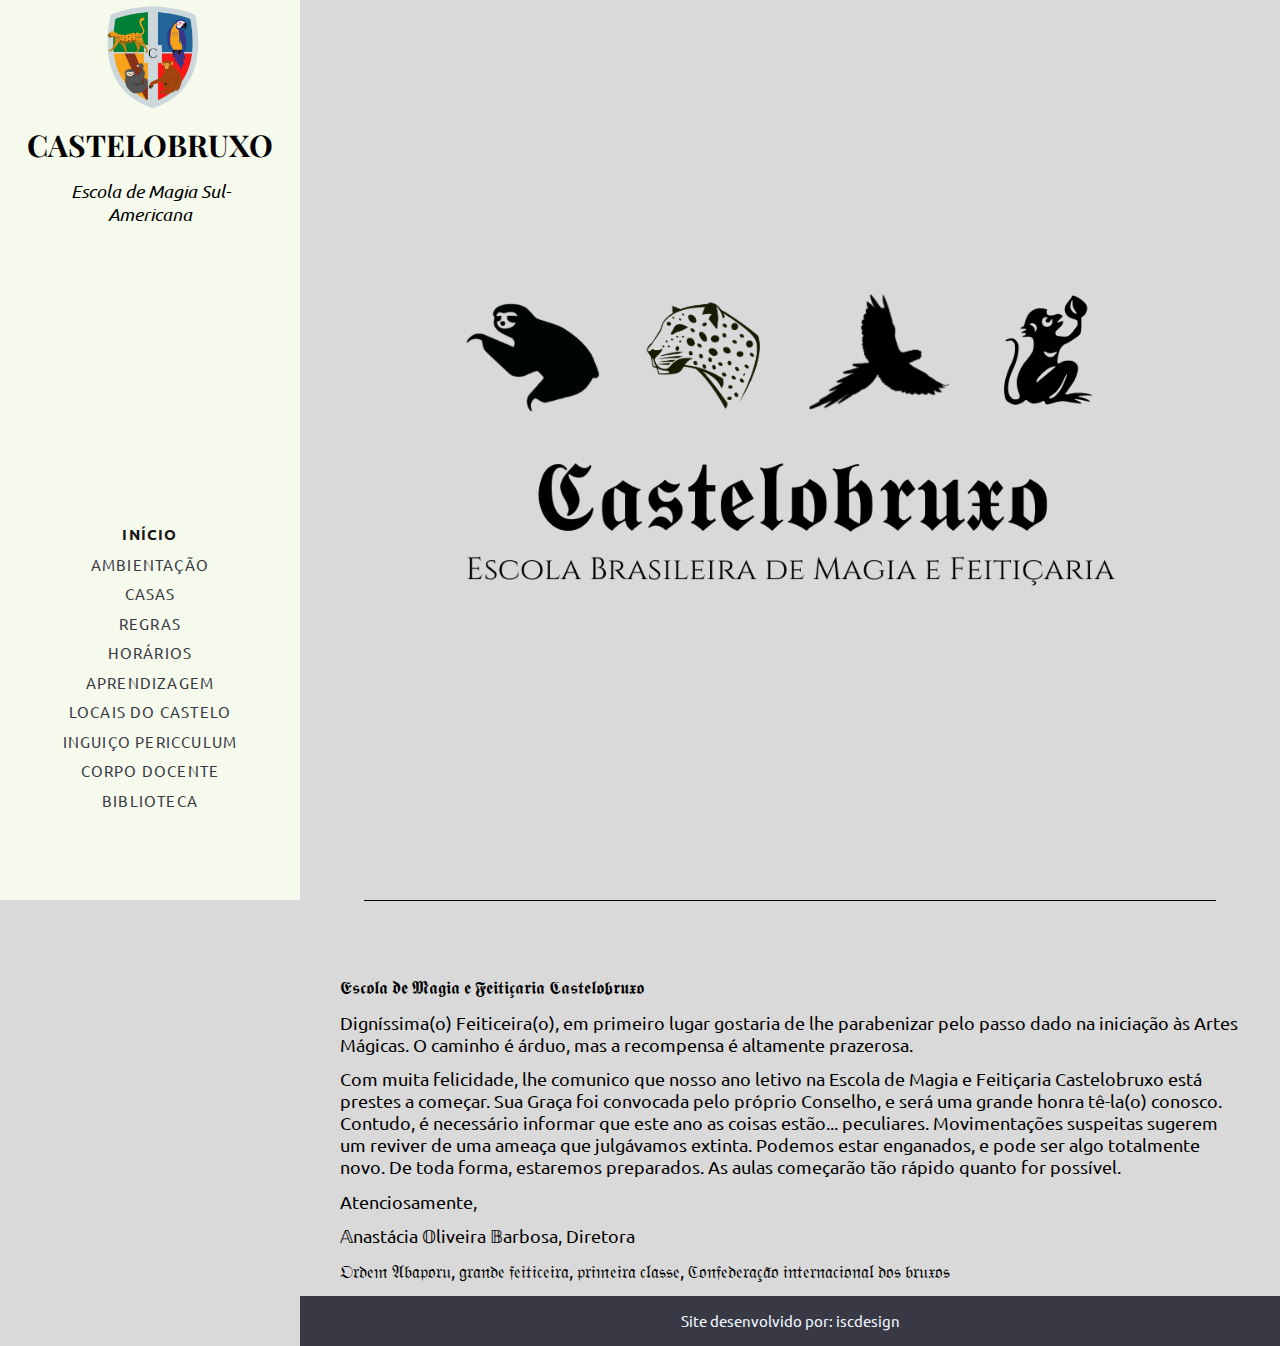
<file: index.html>
<!DOCTYPE html>
<html lang="en">
  <head>
    <meta charset="UTF-8" />
    <meta http-equiv="X-UA-Compatible" content="IE=edge" />
    <meta name="viewport" content="width=device-width, initial-scale=1.0" />
    <title>Castelobruxo</title>
    <link rel="stylesheet" href="./css/index.css" />
    <link rel="shortcut icon" href="./assets/logo.png"
  </head>
  <body>
    <div id="sidebar">
      <div id="Titulo">
        <img src="./assets/logo2.png" />
        <h1>Castelobruxo</h1>
        <p>Escola de Magia Sul-Americana</p>
      </div>
      <ul id="links">
        <li><a class="linkativo" href="./">Início</a></li>
        <li><a href="./">Ambientação</a></li>
        <li><a href="./">Casas</a></li>
        <li><a href="./">Regras</a></li>
        <li><a href="./">Horários</a></li>
        <li><a href="./">Aprendizagem</a></li>
        <li><a href="./">Locais do Castelo</a></li>
        <li><a href="./">Inguiço Pericculum</a></li>
        <li><a href="./">Corpo Docente</a></li>
        <li><a href="./">Biblioteca</a></li>
      </ul>
    </div>

    <div id="topbar">
      <div id="wrappermenu">
        <div id="Titulo">
          <img src="./assets/logo2.png" />
          <h1>Castelobruxo</h1>
        </div>
        <div id="menu">
          <img src="./assets/menu.svg" />
        </div>
      </div>
      <ul id="links">
        <li><a class="linkativo" href="./">Início</a></li>
        <li><a href="./">Ambientação</a></li>
        <li><a href="./">Casas</a></li>
        <li><a href="./">Regras</a></li>
        <li><a href="./">Horários</a></li>
        <li><a href="./">Aprendizagem</a></li>
        <li><a href="./">Locais do Castelo</a></li>
        <li><a href="./">Inguiço Pericculum</a></li>
        <li><a href="./">Corpo Docente</a></li>
        <li><a href="./">Biblioteca</a></li>
      </ul>
    </div>
    <main>
      <div id="fotoback"></div>
      <div class="linehorizontal"></div>
      <div id="post1">
        <p>𝕰𝖘𝖈𝖔𝖑𝖆 𝖉𝖊 𝕸𝖆𝖌𝖎𝖆 𝖊 𝕱𝖊𝖎𝖙𝖎𝖈̧𝖆𝖗𝖎𝖆 𝕮𝖆𝖘𝖙𝖊𝖑𝖔𝖇𝖗𝖚𝖝𝖔</p>
        <p>
          Digníssima(o) Feiticeira(o), em primeiro lugar gostaria de lhe
          parabenizar pelo passo dado na iniciação às Artes Mágicas. O caminho é
          árduo, mas a recompensa é altamente prazerosa.
        </p>
        <p>
          Com muita felicidade, lhe comunico que nosso ano letivo na Escola de
          Magia e Feitiçaria Castelobruxo está prestes a começar. Sua Graça foi
          convocada pelo próprio Conselho, e será uma grande honra tê-la(o)
          conosco. Contudo, é necessário informar que este ano as coisas
          estão... peculiares. Movimentações suspeitas sugerem um reviver de uma
          ameaça que julgávamos extinta. Podemos estar enganados, e pode ser
          algo totalmente novo. De toda forma, estaremos preparados. As aulas
          começarão tão rápido quanto for possível.
        </p>
        <p>Atenciosamente,</p>
        <p>𝔸nastácia 𝕆liveira 𝔹arbosa, Diretora</p>
        <p>
          𝔒𝔯𝔡𝔢𝔪 𝔄𝔟𝔞𝔭𝔬𝔯𝔲, 𝔤𝔯𝔞𝔫𝔡𝔢 𝔣𝔢𝔦𝔱𝔦𝔠𝔢𝔦𝔯𝔞, 𝔭𝔯𝔦𝔪𝔢𝔦𝔯𝔞 𝔠𝔩𝔞𝔰𝔰𝔢, ℭ𝔬𝔫𝔣𝔢𝔡𝔢𝔯𝔞𝔠̧𝔞̃𝔬
          𝔦𝔫𝔱𝔢𝔯𝔫𝔞𝔠𝔦𝔬𝔫𝔞𝔩 𝔡𝔬𝔰 𝔟𝔯𝔲𝔵𝔬𝔰
        </p>
      </div>
      <footer id="rodape">
        <p>Site desenvolvido por: iscdesign</p>
      </footer>
    </main>
  </body>
</html>
</file>
<file: css/index.css>
@import url('https://fonts.googleapis.com/css2?family=Playfair+Display:ital@0;1&family=Ubuntu:ital,wght@0,300;0,400;0,500;0,700;1,300&display=swap');
*{
    margin: 0;
    padding: 0;
}

body{
    background-color: #d9d9d9;
    font-size: 15px;
    font-family: 'Ubuntu', sans-serif;
}

main{
    padding-left:20em;
}

li{
    list-style: none;
}

a{
    text-decoration: none;
}

footer{
    background-color: #393945;    
}

#topbar{
    width:100%;    
    position: fixed;
    display: none;
    box-shadow: 5px 0 10px #0002;
    pointer-events: none;
}    

#topbar #wrappermenu{
    display: flex;
    height: 100px;
    background-color: white;

}

#topbar #Titulo{
    height:100%;
    display: flex;
    align-items: center;
    gap: 1em;
}

#topbar #Titulo img{
    width: 6em;
}

#topbar #menu{
    margin: auto 20px auto auto;
    padding:35px;

    pointer-events: auto;
}

#topbar #menu img{
    height:30px;
}

#topbar #Titulo h1{
    font-family: 'Playfair Display', serif;
    text-transform: uppercase;
    font-size: 1.2em;
}

#topbar #links{
    max-height: 0;
    overflow: hidden;
    pointer-events: auto;
    text-align: center;

    transition: max-height 900ms ease;
}

#topbar:hover #links{
    max-height: 500px;
}

#topbar #links li{
    padding: 10px 0;
    background-color: white 
}

#topbar #links li:hover{
    background-color: #a19c9c;
}

#topbar #links li a{   
    letter-spacing: 1.2px;
    text-transform: uppercase;
    font-weight: 400;
    color:#393945
}

#topbar #links li:hover a{
    color: white;
}
#sidebar{
    width: 20em;
    height: 100vh;
    background-color: rgb(246, 250, 236);
    display: flex;
    flex-direction: column;
    position: fixed;
}

#sidebar #Titulo{
    display: flex;
    flex-direction: column;
    align-items: center;
    gap: 1em;
}

#sidebar #Titulo img{
    width: 8em;
}

#sidebar #Titulo h1{
    font-family: 'Playfair Display', serif;
    text-transform: uppercase;
    font-size: 2em;
}

#sidebar #Titulo p{
    font-style: italic;
    max-width: 10em;
    font-size: 1.2em;
    text-align: center;
}

#sidebar #links{
    margin-top: auto;
    margin-bottom: 80px;
    text-align: center;
}

#sidebar #links li{
    margin: 0.7em 0;
}

#sidebar #links li a{
    letter-spacing: 1.2px;
    text-transform: uppercase;
    font-weight: 400;
    color:#393945
}

#sidebar #links li a:hover{
    color: #666666;
}

#fotoback{
    background: url("../assets/background.png");
    background-size: cover;
    background-repeat: no-repeat;
    height:100vh;
    background-position: center;
}

#post1{
    width: 95%;
    max-width: 900px;
    margin: 0 auto;
    margin-top: 5em;
}

#post1 p{
    margin-bottom: 0.7em;
    font-size: 1.2em;
}

#rodape{
    width:100%;
    height: 50px;
    color: aliceblue;
    display: flex;
    align-items: center;
    justify-content: center;   
}

.linkativo{
    color: rgb(26, 23, 23) !important;
    font-weight: 700 !important;
}

.linehorizontal{
    background-color: black;
    height: 1px;
    width: 87%;
    max-width:1100px;
    margin: auto;
    
}

/*RESPONSIVIDADE*/

@media (max-width:1100px){
    #sidebar{
        display:none;
    }
    main{
        padding: 0;
        padding-top: 100px;
    }
    #fotoback{
        height: 60vh;
    }
    #topbar{
        display: block;
    }
}
</file>
